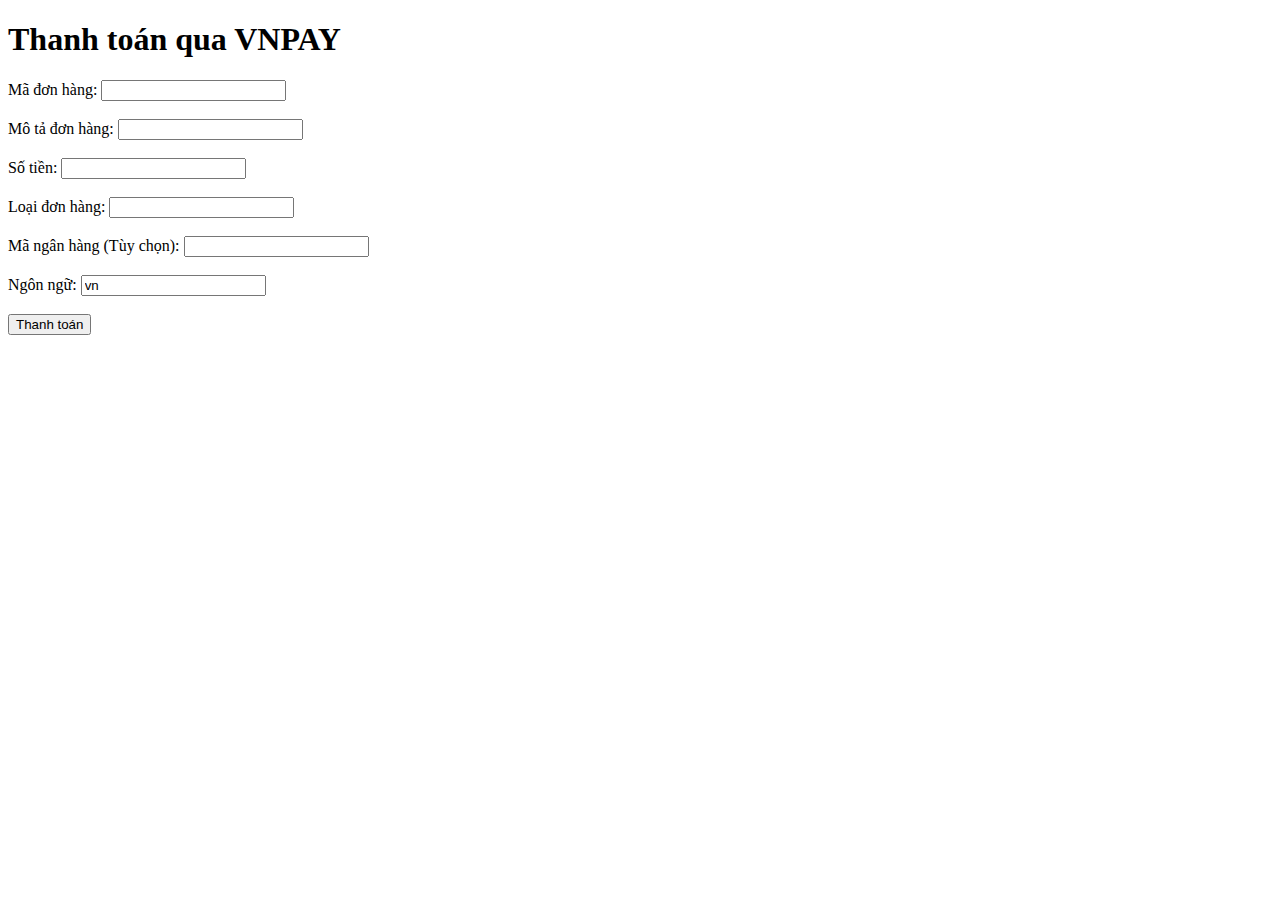
<file: bookseller/templates/payment.html>
<!DOCTYPE html>
<html lang="vi">
<head>
    <meta charset="UTF-8">
    <meta name="viewport" content="width=device-width, initial-scale=1.0">
    <title>Thanh toán VNPAY</title>
</head>
<body>
    <h1>Thanh toán qua VNPAY</h1>
    <form method="POST" action="/payment">
        <label for="order_id">Mã đơn hàng:</label>
        <input type="text" id="order_id" name="order_id" required><br><br>

        <label for="order_desc">Mô tả đơn hàng:</label>
        <input type="text" id="order_desc" name="order_desc" required><br><br>

        <label for="amount">Số tiền:</label>
        <input type="number" id="amount" name="amount" step="0.01" required><br><br>

        <label for="order_type">Loại đơn hàng:</label>
        <input type="text" id="order_type" name="order_type" required><br><br>

        <label for="bank_code">Mã ngân hàng (Tùy chọn):</label>
        <input type="text" id="bank_code" name="bank_code"><br><br>

        <label for="language">Ngôn ngữ:</label>
        <input type="text" id="language" name="language" value="vn"><br><br>

        <button type="submit">Thanh toán</button>
    </form>
</body>
</html>
</file>
